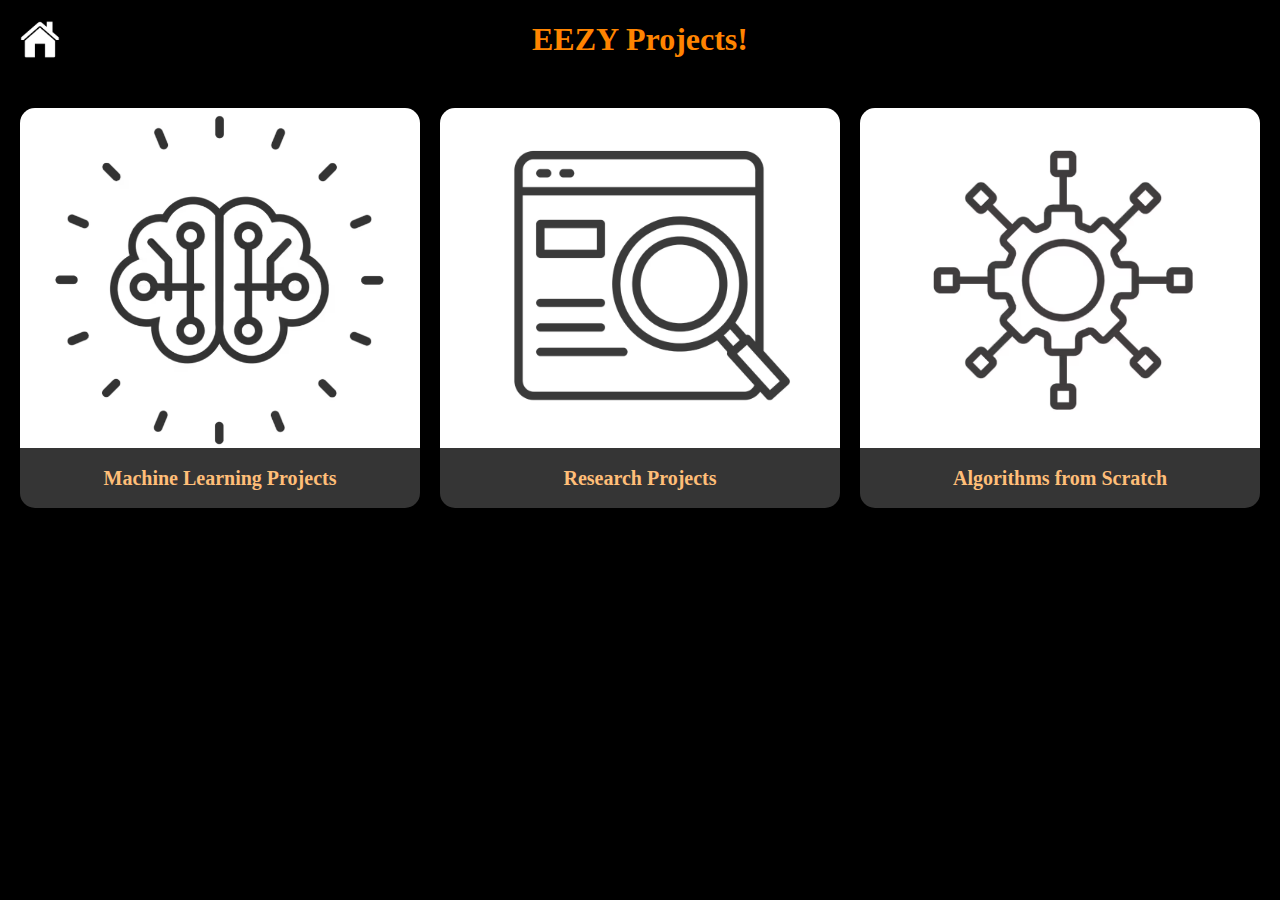
<file: index.html>
<!DOCTYPE html>
<html lang="en">
<head>
    <meta charset="UTF-8">
    <meta name="viewport" content="width=device-width, initial-scale=1.0">
    <title>Eezy Projects</title>
    <link rel="stylesheet" href="styles.css">
</head>
<body>
    <header>
        <h1>EEZY Projects!</h1>
    </header>

    <a href="index.html" class="home-icon">
        <img src="images/home.png" alt="Home">
    </a>

    <div class="container">
        <a href="mlprojects.html" class="box">
            <div class="box-image" style="background-image: url('images/ml.png');"></div>
            <div class="box-description">
                <h2>Machine Learning Projects</h2>
            </div>
        </a>
        
        <a href="research.html" class="box">
            <div class="box-image" style="background-image: url('images/research.png');"></div>
            <div class="box-description">
                <h2>Research Projects</h2>
            </div>
        </a>
        
        <a href="algoscratch.html" class="box">
            <div class="box-image" style="background-image: url('images/algo.png');"></div>
            <div class="box-description">
                <h2>Algorithms from Scratch</h2>
            </div>
        </a>
    </div>
</body>
</html>
</file>
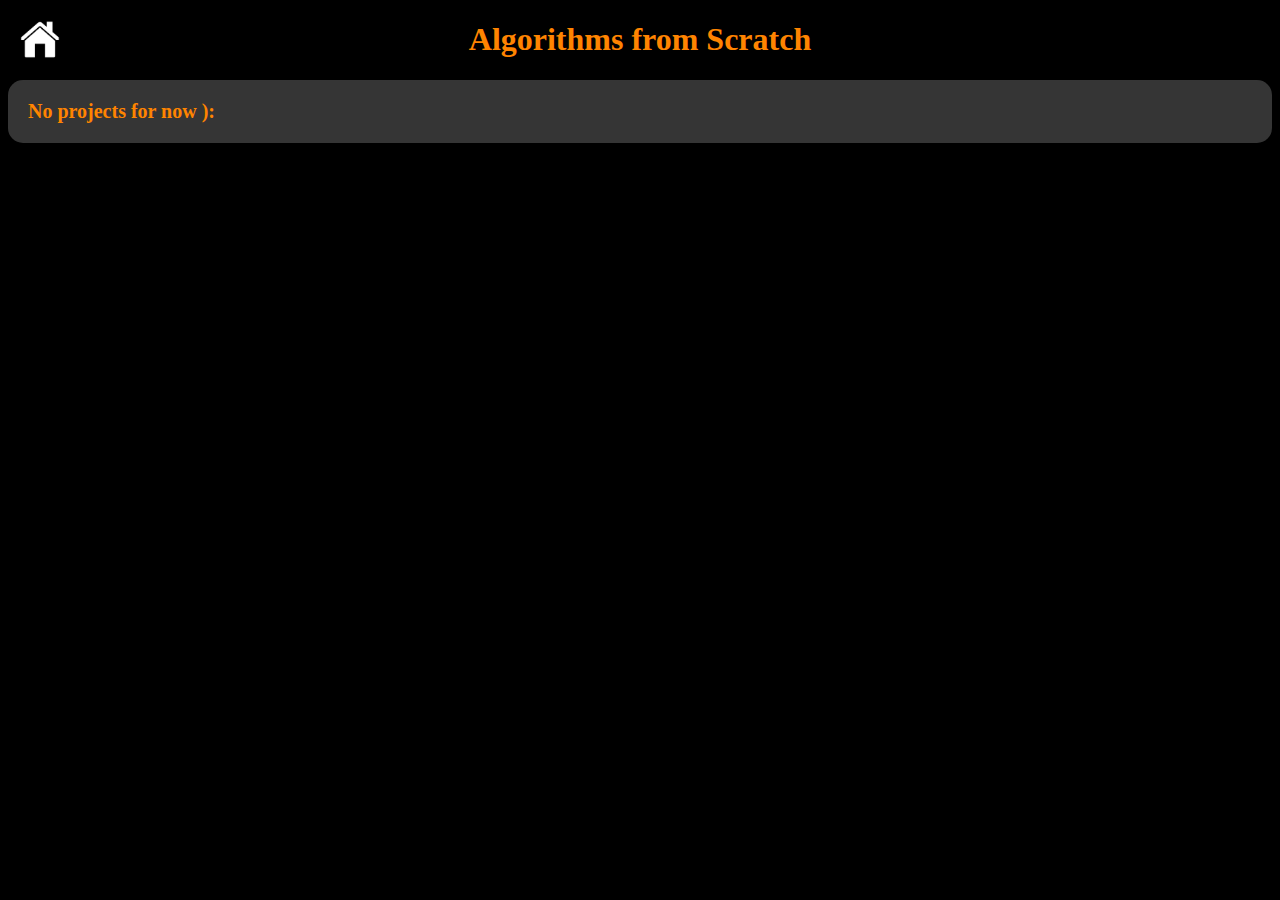
<file: algoscratch.html>
<!DOCTYPE html>
<html lang="en">
<head>
    <meta charset="UTF-8">
    <meta name="viewport" content="width=device-width, initial-scale=1.0">
    <title>Eezy Projects</title>
    <link rel="stylesheet" href="substyles.css">
</head>
<body>
    <header>
        <h1>Algorithms from Scratch</h1>
    </header>

    <a href="index.html" class="home-icon">
        <img src="images/home.png" alt="Home">
    </a>

    <div class="container">
        <!-- Template for new entry
        <a href="INSERT LINK HERE" class="box">
            <div class="box-description">
                <h2>INSERT HEADING HERE</h2>
                <p>INSERT DESCRIPTION HERE</p>
            </div>
        </a>
        -->

        <a href="index.html" class="box">
            <div class="box-description">
                <h2>No projects for now ):</h2>
            </div>
        </a>
    </div>
</body>
</html>
</file>
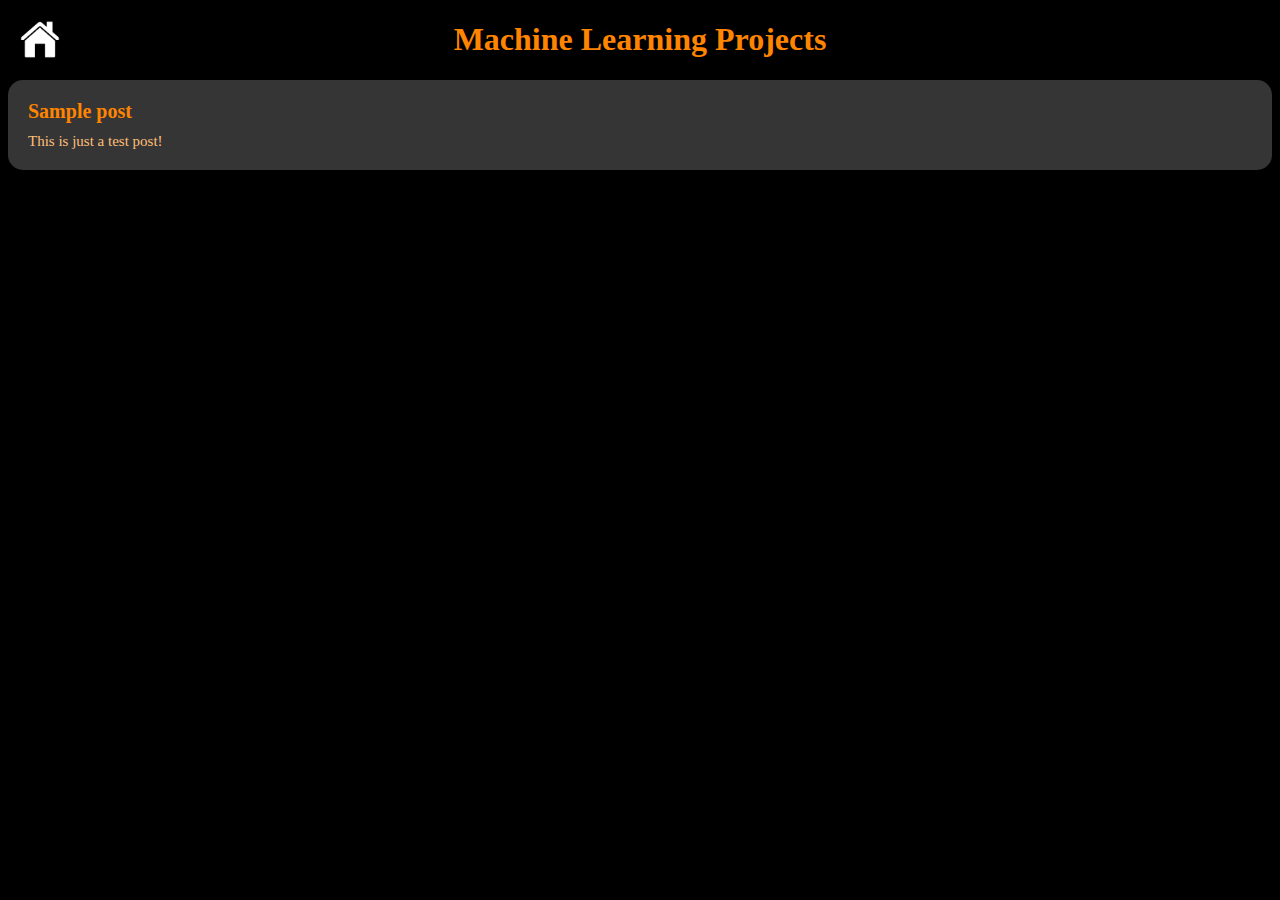
<file: mlprojects.html>
<!DOCTYPE html>
<html lang="en">
<head>
    <meta charset="UTF-8">
    <meta name="viewport" content="width=device-width, initial-scale=1.0">
    <title>Eezy Projects</title>
    <link rel="stylesheet" href="substyles.css">
</head>
<body>
    <header>
        <h1>Machine Learning Projects</h1>
    </header>

    <a href="index.html" class="home-icon">
        <img src="images/home.png" alt="Home">
    </a>

    <div class="container">
        <!-- Template for new entry
        <a href="INSERT LINK HERE" class="box">
            <div class="box-description">
                <h2>INSERT HEADING HERE</h2>
                <p>INSERT DESCRIPTION HERE</p>
            </div>
        </a>
        -->

        <a href="ML Posts/sample_post.html" class="box">
            <div class="box-description">
                <h2>Sample post</h2>
                <p>This is just a test post!</p>
            </div>
        </a>
    </div>
</body>
</html>
</file>
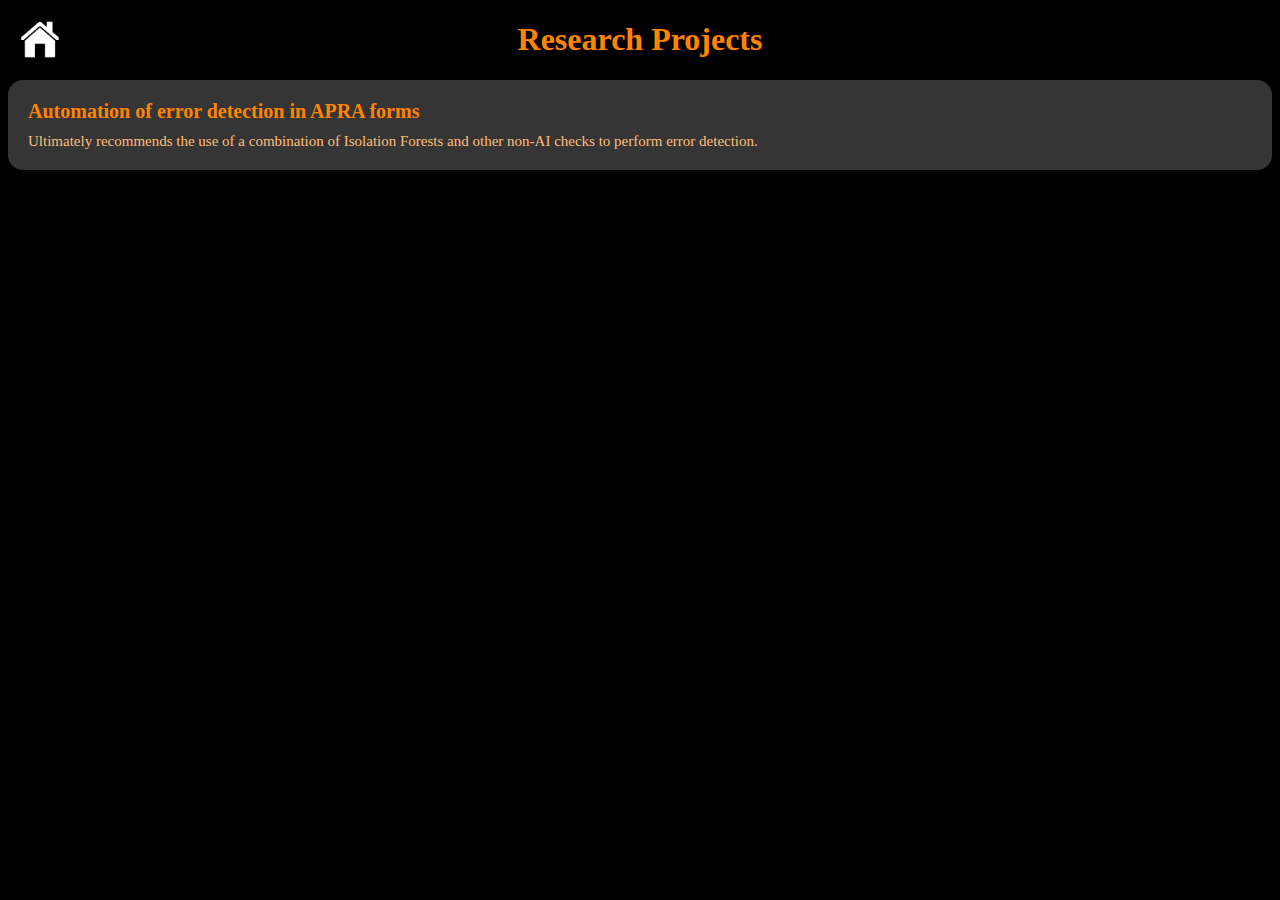
<file: research.html>
<!DOCTYPE html>
<html lang="en">
<head>
    <meta charset="UTF-8">
    <meta name="viewport" content="width=device-width, initial-scale=1.0">
    <title>Eezy Projects</title>
    <link rel="stylesheet" href="substyles.css">
</head>
<body>
    <header>
        <h1>Research Projects</h1>
    </header>

    <a href="index.html" class="home-icon">
        <img src="images/home.png" alt="Home">
    </a>

    <div class="container">
        <!-- Template for new entry
        <a href="INSERT LINK HERE" class="box">
            <div class="box-description">
                <h2>INSERT HEADING HERE</h2>
                <p>INSERT DESCRIPTION HERE</p>
            </div>
        </a>
        -->

        <a href="Research Posts/apra_errordetection.html" class="box">
            <div class="box-description">
                <h2>Automation of error detection in APRA forms</h2>
                <p>Ultimately recommends the use of a combination of Isolation Forests and other non-AI checks to perform error detection.</p>
            </div>
        </a>
    </div>
</body>
</html>
</file>
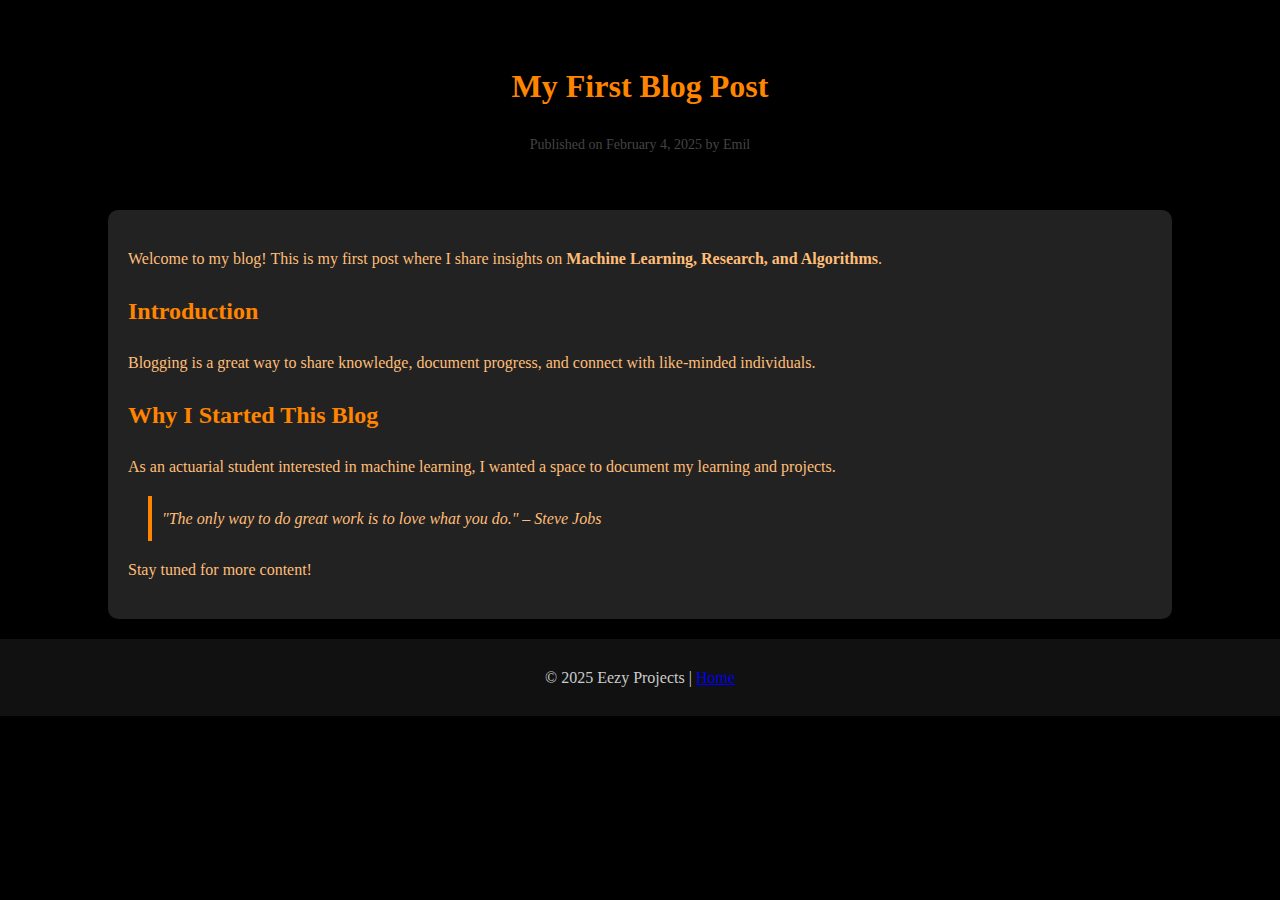
<file: ML Posts/sample_post.html>
<!DOCTYPE html>
<html lang="en">
<head>
    <meta charset="UTF-8">
    <meta name="viewport" content="width=device-width, initial-scale=1.0">
    <title>Blog Post - Eezy Projects</title>
    <link rel="stylesheet" href="../poststyles.css">
</head>
<body>

    <header>
        <h1>My First Blog Post</h1>
        <p class="blog-meta">Published on <span>February 4, 2025</span> by <span>Emil</span></p>
    </header>

    <article class="blog-post">
        <p>Welcome to my blog! This is my first post where I share insights on <strong>Machine Learning, Research, and Algorithms</strong>.</p>

        <h2>Introduction</h2>
        <p>Blogging is a great way to share knowledge, document progress, and connect with like-minded individuals.</p>

        <h2>Why I Started This Blog</h2>
        <p>As an actuarial student interested in machine learning, I wanted a space to document my learning and projects.</p>

        <blockquote>
            "The only way to do great work is to love what you do." – Steve Jobs
        </blockquote>

        <p>Stay tuned for more content!</p>
    </article>

    <footer>
        <p>© 2025 Eezy Projects | <a href="../index.html">Home</a></p>
    </footer>

</body>
</html>
</file>
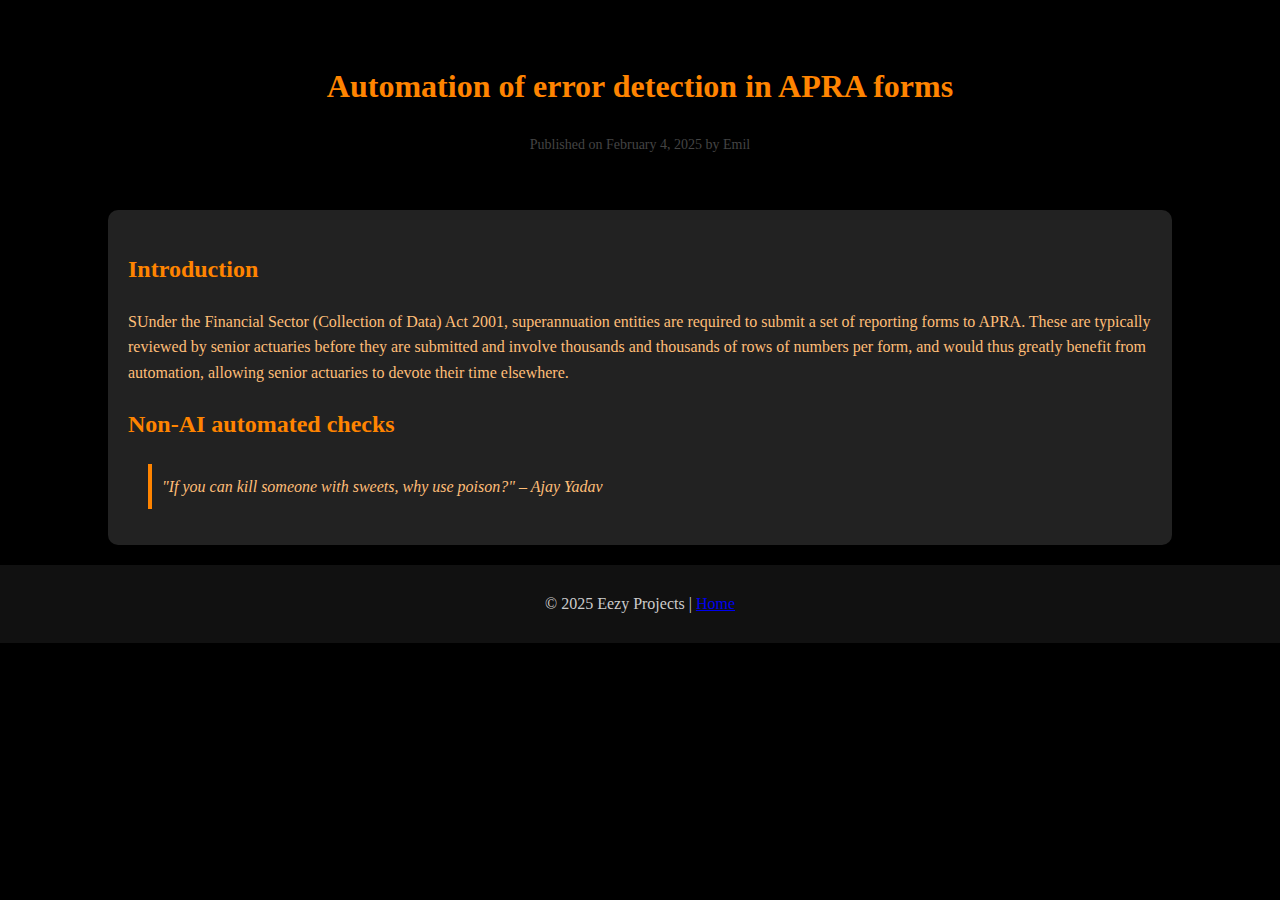
<file: Research Projects/apra_errordetection.html>
<!DOCTYPE html>
<html lang="en">
<head>
    <meta charset="UTF-8">
    <meta name="viewport" content="width=device-width, initial-scale=1.0">
    <title>Blog Post - Eezy Projects</title>
    <link rel="stylesheet" href="../poststyles.css">
</head>
<body>

    <header>
        <h1>Automation of error detection in APRA forms</h1>
        <p class="blog-meta">Published on <span>February 4, 2025</span> by <span>Emil</span></p>
    </header>

    <article class="blog-post">
        <h2>Introduction</h2>
        <p>SUnder the Financial Sector (Collection of Data) Act 2001, superannuation entities are required to submit a set of reporting forms to APRA. These are typically reviewed by senior actuaries before they are submitted and involve thousands and thousands of rows of numbers per form, and would thus greatly benefit from automation, allowing senior actuaries to devote their time elsewhere.</p>

        <h2>Non-AI automated checks</h2>
        <blockquote>
            "If you can kill someone with sweets, why use poison?" – Ajay Yadav
        </blockquote>

    </article>

    <footer>
        <p>© 2025 Eezy Projects | <a href="../index.html">Home</a></p>
    </footer>

</body>
</html>
</file>
<file: styles.css>
body {
    font-family: "Times New Roman", Time, serif;
    text-align: center;
    background-color: #000;
    color: #fff;
}

header h1 {
    color: #ff8400; /* Change to your desired color */
}


.container {
    display: flex;
    justify-content: center;
    gap: 20px;
    margin-top: 50px;
}

.box {
    width: 400px;
    height: 400px;
    border-radius: 15px;
    overflow: hidden; /* Ensures the rounded corners are applied to the entire box */
    text-decoration: none;
    box-shadow: 0px 4px 8px rgba(0, 0, 0, 0.2);
    display: flex;
    flex-direction: column;
    transition: transform 0.3s;
}

.box:hover {
    transform: scale(1.05);
}

.box-image {
    height: 85%; /* Top two-thirds of the box */
    background-size: cover;
    background-position: center;
}

.box-description {
    display: flex; 
    justify-content: center;  /* Centers horizontally */
    align-items: center;      /* Centers vertically */
    height: 15%;          
    text-align: center;       /* Centers text */
    background-color: #353535;
}

.box-description h2 {
    margin: 0;
    font-size: 20px;
    font-weight: bold;
    color: #ffbe78;
}

.home-icon img {
    width: 40px; /* Adjust size */
    position: absolute;
    top: 20px;
    left: 20px;
}
</file>
<file: substyles.css>
body {
    font-family: "Times New Roman", Times, serif;
    text-align: center;
    background-color: #000;
    color: #fff;
}

header h1 {
    color: #ff8400; /* Sets the text color to black */
}

.container {
    display: flex;
    flex-direction: column;
    width: 100%;
    gap: 20px
}

.box {
    display: flex;
    flex-direction: column;
    width: 100%;          /* Makes the box take the full width */
    background-color: #353535; /* Optional: background color */
    text-decoration: none;
    box-shadow: 0 4px 8px rgba(0, 0, 0, 0.1); /* Optional: box shadow */
    transition: transform 0.3s;
    margin: 0 20px
    background-color: #353535;
    border-radius: 15px;
}

.box:hover {
    transform: scale(1.01);
}

.box-description {
    display: flex; 
    flex-direction: column;
    justify-content: center;
    align-items: left;      
    height: 100%;          
    text-align: left;       
    padding: 20px;
}

.box-description h2 {
    margin: 0;
    font-size: 20px;
    font-weight: bold;
    color: #ff8400;
}

.box-description p {
    margin: 0;
    font-size: 15px;
    color: #ffbe78;
    margin-top: 10px;
}

.home-icon img {
    width: 40px; /* Adjust size */
    position: absolute;
    top: 20px;
    left: 20px;
}
</file>
<file: poststyles.css>
body {
    font-family: "Times New Roman", serif;
    line-height: 1.6;
    background-color: #000;
    color: #ffbe78;
    text-align: center;
    margin: 0;
    padding: 0;
}

header {
    color: #ff8400;
    padding: 20px;
    border-radius: 15px;
    width: 80%;
    margin: 20px auto;
}

h2 {
    color: #ff8400;
}

h3 {
    color: #ff8400;
}

.blog-meta {
    font-size: 14px;
    color: #444;
}

.blog-post {
    width: 80%;
    margin: 20px auto;
    text-align: left;
    background: #222;
    padding: 20px;
    border-radius: 10px;
}

.blog-image {
    display: block;    /* Ensures it's treated as a block element */
    margin: 0 auto;    /* Centers the image horizontally */
    max-width: 80%;    /* Ensures it never exceeds 80% of the container width */
    height: auto;      /* Maintains the correct aspect ratio */
    border-radius: 10px; /* Optional: Rounds the corners */
}

blockquote {
    font-style: italic;
    color: #ffbe78;
    padding: 10px;
    border-left: 4px solid #ff8400;
    margin-left: 20px;
}

footer {
    margin-top: 20px;
    padding: 10px;
    background-color: #111;
    color: #ccc;
}


table {
    width: 100%;
    border-collapse: collapse;
}

th, td {
    border: 1px solid white;
    padding: 10px;
    text-align: left;
}

th {
    background-color: #ff8400;
    color: black;
}

td {
    background-color: #353535;
    color: white;
}





.home-icon img {
    width: 40px; /* Adjust size */
    position: absolute;
    top: 20px;
    left: 20px;
}
</file>
